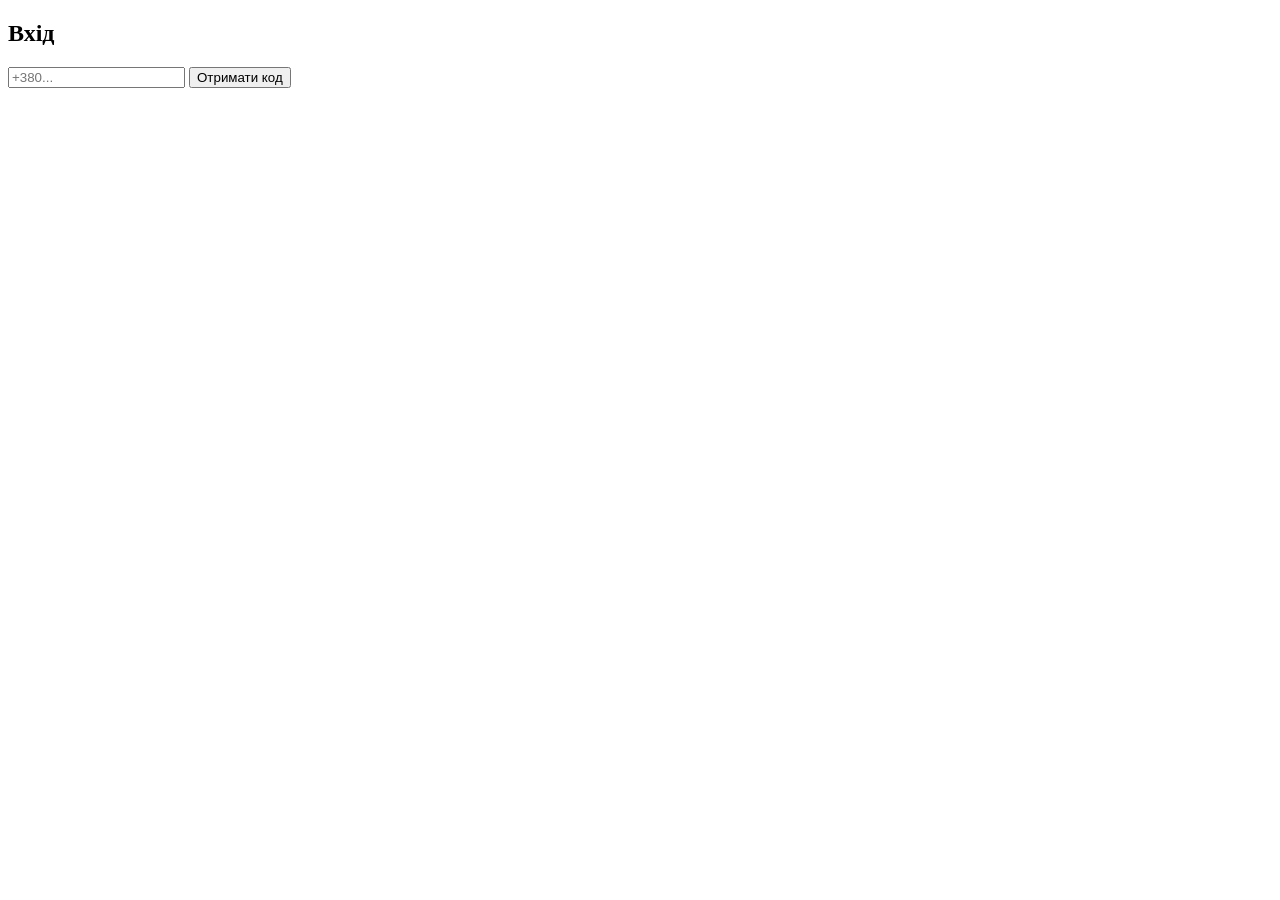
<file: login.html>
<!DOCTYPE html>
<html>
<body>

<h2>Вхід</h2>

<input id="phone" placeholder="+380..." />
<button onclick="sendCode()">Отримати код</button>

<script>
async function sendCode() {
  const phone = document.getElementById("phone").value;

  const res = await fetch("/api/login", {
    method: "POST",
    headers: {"Content-Type": "application/json"},
    body: JSON.stringify({ phone })
  });

  const data = await res.json();
  console.log(data);

  if (data.ok) {
    // передаємо телефон на наступну сторінку
    window.location.href = "/verify.html?phone=" + encodeURIComponent(phone);
  }
}
</script>

</body>
</html>
</file>
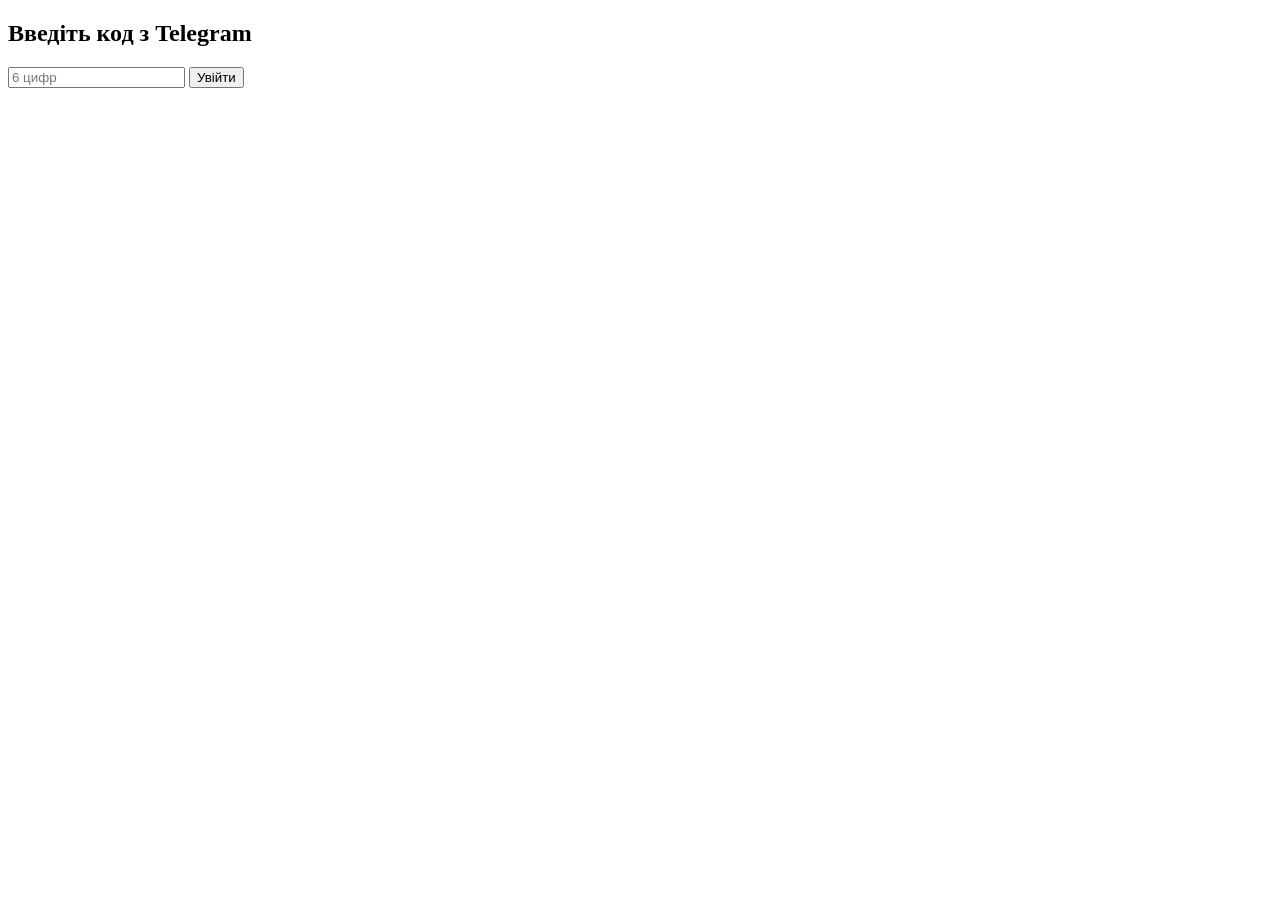
<file: verify.html>
<!DOCTYPE html>
<html>
<body>

<h2>Введіть код з Telegram</h2>

<input id="code" placeholder="6 цифр" />
<button onclick="verify()">Увійти</button>

<script>
const phone = new URLSearchParams(window.location.search).get("phone");

async function verify() {
  const code = document.getElementById("code").value;

  const res = await fetch("/api/verify", {
    method: "POST",
    headers: {"Content-Type": "application/json"},
    body: JSON.stringify({ phone, code })
  });

  const data = await res.json();
  console.log(data);

  if (data.ok) {
    alert("Успішний вхід");
    window.location.href = "/";
  } else {
    alert("Невірний код");
  }
}
</script>

</body>
</html>
</file>
